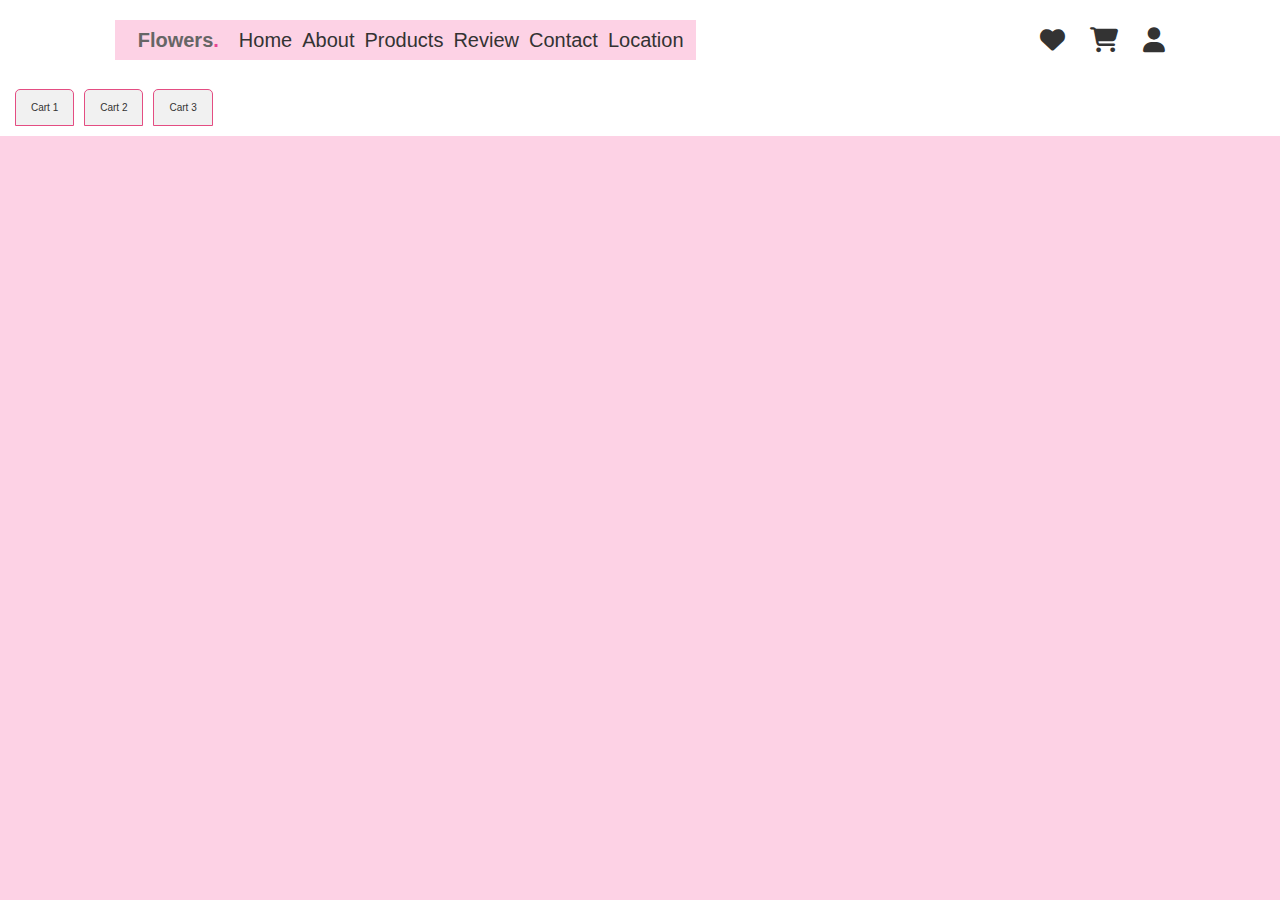
<file: cart.html>
<!DOCTYPE html>
<html lang="en">
<head>
  <meta charset="UTF-8">
  <meta name="viewport" content="width=device-width, initial-scale=1.0">
  <link href="https://cdn.jsdelivr.net/npm/bootstrap@5.3.1/dist/css/bootstrap.min.css" rel="stylesheet">
  <title>Cart</title>
  <link rel="stylesheet" href="css/style.css">
  <link rel="stylesheet" href="https://cdnjs.cloudflare.com/ajax/libs/font-awesome/6.4.2/css/all.min.css">
  <link rel="icon" type="image/x-icon" href="images/android-chrome-512x512.png">
  <script src="https://cdn.jsdelivr.net/npm/bootstrap@5.3.1/dist/js/bootstrap.bundle.min.js"></script>

  <style>
    body {
      font-family: 'Arial', sans-serif;
      background-color: #fdd2e5; /* Light pink background */
      margin: 0;
      padding: 0;
    }

   

    .logo {
      color: #e44d82; /* Pinkish color */
      text-decoration: none;
      font-size: 1.5rem;
      font-weight: bold;
    }

    .navbar {
      background-color: #fdd2e5; /* Light pink background for the navbar */
    }

    .navbar-nav .nav-link {
      color: #333;
    }

    .navbar-toggler-icon {
      background-color: #333;
    }

    .icons {
      display: flex;
      gap: 10px;
      color: #333;
    }

    .icons a {
      text-decoration: none;
      font-size: 1.2rem;
    }

    .icons a:hover {
      color: #e44d82; /* Pinkish color on hover */
    }

    .hr-style {
      border: 0.5px solid #e44d82; /* Pinkish color for the HR */
      margin: 15px 0;
    }

    .tabs {
      display: flex;
      cursor: pointer;
      background-color: #fff; /* White background for the tabs */
      padding: 10px;
    }

    .tab {
      padding: 10px 15px;
      margin: 0 5px;
      border: 1px solid #e44d82; /* Pinkish color for the tab border */
      border-radius: 5px 5px 0 0;
      background-color: #f1f1f1;
      transition: background-color 0.3s ease;
      color: #333;
    }

    .tab:hover {
      background-color: #e84393;
      color: #fff;
    }

    .tab-content {
      display: none;
      padding: 15px;
      border: 1px solid #e44d82; /* Pinkish color for the content border */
      border-radius: 0 0 5px 5px;
      animation: fadeIn 0.5s ease;
      background-color: #fff;
    }

    @keyframes fadeIn {
      from {
        opacity: 0;
      }
      to {
        opacity: 1;
      }
    }
  </style>
</head>
<body>

<header>
  <!-- Navigation Bar -->
  <nav class="navbar navbar-expand-lg">
    <div class="container-fluid">
      <button class="navbar-toggler" type="button" data-bs-toggle="collapse" data-bs-target="#navbarSupportedContent" aria-controls="navbarSupportedContent" aria-expanded="false" aria-label="Toggle navigation">
        <span class="navbar-toggler-icon"></span>
      </button>
      <a href="#" class="logo">flowers<span>.</span></a>
      <div class="collapse navbar-collapse" id="navbarSupportedContent">
        <ul class="navbar-nav me-auto mb-2 mb-lg-0">
          <li class="nav-item">
            <a class="nav-link" href="index.html">Home</a>
          </li>
          <li class="nav-item">
            <a class="nav-link" href="about.html">About</a>
          </li>
          <li class="nav-item">
            <a class="nav-link" href="products.html">Products</a>
          </li>
          <li class="nav-item">
            <a class="nav-link" href="review.html">Review</a>
          </li>
          <li class="nav-item">
            <a class="nav-link" href="contact.html">Contact</a>
          </li>
          <li class="nav-item">
            <a class="nav-link" href="location.html">Location</a>
          </li>
        </ul>
      </div>
    </div>
  </nav>

  <div class="icons">
    <a href="#" class="fas fa-heart"></a>
    <a href="#" class="fas fa-shopping-cart"></a>
    <a href="login.html" class="fas fa-user"></a>
  </div>
</header>


<hr>
<hr>
<br>

<hr class="hr-style">

<div class="tabs">
  <div class="tab" onclick="openTab('tab1')">Cart 1</div>
  <div class="tab" onclick="openTab('tab2')">Cart 2</div>
  <div class="tab" onclick="openTab('tab3')">Cart 3</div>
</div>

<div id="tab1" class="tab-content">
  <h2>Your first cart</h2>
  <p>Empty...</p>
</div>

<div id="tab2" class="tab-content">
  <h2>Your second cart</h2>
  <p>Empty...</p>
</div>

<div id="tab3" class="tab-content">
  <h2>Your third card</h2>
  <p>Empty...</p>
</div>




<script>
  function openTab(tabName) {
    var tabContents = document.getElementsByClassName("tab-content");
    for (var i = 0; i < tabContents.length; i++) {
      tabContents[i].style.display = "none";
    }
    document.getElementById(tabName).style.display = "block";
  }
</script>

</body>
</html>
</file>
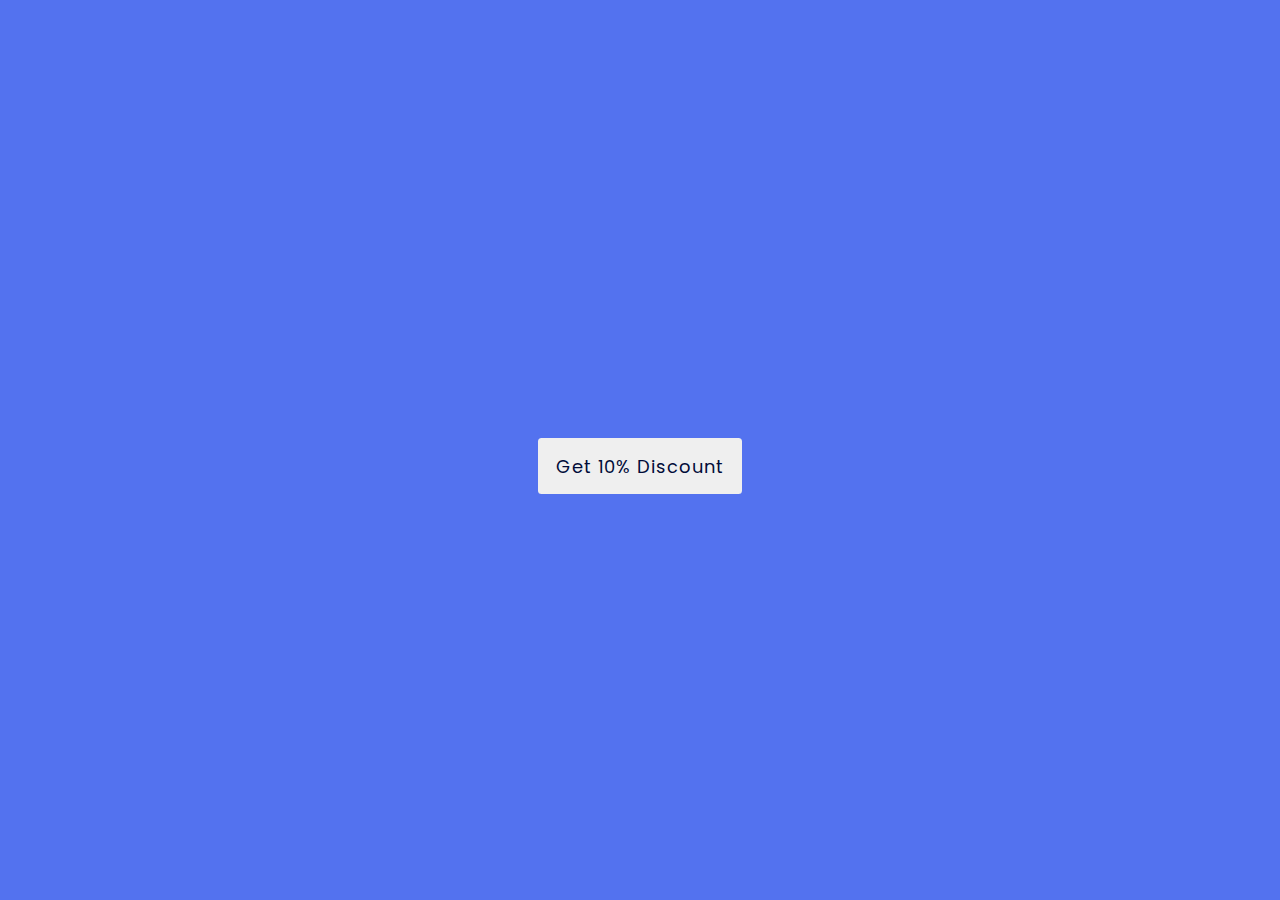
<file: discount.html>
<!DOCTYPE html>
<html lang="en">
  <head>
    <meta name="viewport" content="width=device-width, initial-scale=1.0" />
    <title>Flags Game</title>
    <!-- Google Fonts -->
    <link
      href="https://fonts.googleapis.com/css2?family=Poppins:wght@400;600&display=swap"
      rel="stylesheet"
    />
    <style>
            * {
  padding: 0;
  margin: 0;
  box-sizing: border-box;
  font-family: "Poppins", sans-serif;
}
body {
  background-color: #e84393;
}
.container {
  width: 90%;
  max-width: 37.5em;
  background-color: #ffffff;
  padding: 3em 0.5em;
  position: absolute;
  transform: translate(-50%, -50%);
  top: 50%;
  left: 50%;
  border-radius: 0.8em;
}
h3 {
  text-align: center;
  width: 60%;
  margin: 0 auto 2em auto;
  font-size: 1.2em;
  font-weight: 600;
  letter-spacing: 0.03em;
  line-height: 1.8em;
  color: #010c39;
}
.draggable-objects,
.drop-points {
  display: flex;
  justify-content: space-around;
  padding: 2em;
}
.draggable-image {
  width: 8em;
  cursor: move;
}
img {
  width: 8em;
  filter: drop-shadow(0 0.3em 0.9em rgba(0, 0, 0, 0.25));
}
.countries {
  width: 10em;
  height: 8em;
  display: grid;
  place-items: center;
  border: 0.25em dashed #010c39;
  border-radius: 0.8em;
}
.dropped {
  padding: 0;
  background-color: #e5ffc8;
}
.controls-container {
  position: absolute;
  display: flex;
  align-items: center;
  justify-content: center;
  height: 100%;
  width: 100%;
  background-color: #5372ef;
  flex-direction: column;
  top: 0;
}
.controls-container button {
  font-size: 1.12em;
  padding: 0.8em 1em;
  border-radius: 0.2em;
  border: none;
  outline: none;
  color: #010c39;
  letter-spacing: 0.06em;
  cursor: pointer;
}
.controls-container p {
  color: #ffffff;
  font-size: 2em;
  margin-bottom: 1em;
}
.hide {
  display: none;
}
    </style>
  </head>
  <body>
    <div class="container">
      <h3>If you will win, you can get 10% discount for all flowers</h3>
      <div class="draggable-objects"></div>
      <div class="drop-points"></div>
    </div>
    <div class="controls-container">
      <p id="result"></p>
      <button id="start">Get 10% Discount</button>
    </div>

    <script>
        //Initial References
let draggableObjects;
let dropPoints;
const startButton = document.getElementById("start");
const result = document.getElementById("result");
const controls = document.querySelector(".controls-container");
const dragContainer = document.querySelector(".draggable-objects");
const dropContainer = document.querySelector(".drop-points");
const data = [
  "rose",
  "tulip",
  "sunflower",
  "daffodil",
  "Marigold",
  "Daisy",
  "Orchid",
  "Carnations",
  "Gerberas",
  "Jasmine",
];

let deviceType = "";
let initialX = 0,
  initialY = 0;
let currentElement = "";
let moveElement = false;

//Detect touch device
const isTouchDevice = () => {
  try {
    //We try to create Touch Event (It would fail for desktops and throw error)
    document.createEvent("TouchEvent");
    deviceType = "touch";
    return true;
  } catch (e) {
    deviceType = "mouse";
    return false;
  }
};

let count = 0;

//Random value from Array
const randomValueGenerator = () => {
  return data[Math.floor(Math.random() * data.length)];
};

//Win Game Display
const stopGame = () => {
  controls.classList.remove("hide");
//   startButton.classList.remove("hide");
};

//Drag & Drop Functions
function dragStart(e) {
  if (isTouchDevice()) {
    initialX = e.touches[0].clientX;
    initialY = e.touches[0].clientY;
    //Start movement for touch
    moveElement = true;
    currentElement = e.target;
  } else {
    //For non touch devices set data to be transfered
    e.dataTransfer.setData("text", e.target.id);
  }
}

//Events fired on the drop target
function dragOver(e) {
  e.preventDefault();
}

//For touchscreen movement
const touchMove = (e) => {
  if (moveElement) {
    e.preventDefault();
    let newX = e.touches[0].clientX;
    let newY = e.touches[0].clientY;
    let currentSelectedElement = document.getElementById(e.target.id);
    currentSelectedElement.parentElement.style.top =
      currentSelectedElement.parentElement.offsetTop - (initialY - newY) + "px";
    currentSelectedElement.parentElement.style.left =
      currentSelectedElement.parentElement.offsetLeft -
      (initialX - newX) +
      "px";
    initialX = newX;
    initialY - newY;
  }
};

const drop = (e) => {
  e.preventDefault();
  //For touch screen
  if (isTouchDevice()) {
    moveElement = false;
    //Select country name div using the custom attribute
    const currentDrop = document.querySelector(`div[data-id='${e.target.id}']`);
    //Get boundaries of div
    const currentDropBound = currentDrop.getBoundingClientRect();
    //if the position of flag falls inside the bounds of the countru name
    if (
      initialX >= currentDropBound.left &&
      initialX <= currentDropBound.right &&
      initialY >= currentDropBound.top &&
      initialY <= currentDropBound.bottom
    ) {
      currentDrop.classList.add("dropped");
      //hide actual image
      currentElement.classList.add("hide");
      currentDrop.innerHTML = ``;
      //Insert new img element
      currentDrop.insertAdjacentHTML(
        "afterbegin",
        `<img src= "${currentElement.id}.png">`
      );
      count += 1;
    }
  } else {
    //Access data
    const draggedElementData = e.dataTransfer.getData("text");
    //Get custom attribute value
    const droppableElementData = e.target.getAttribute("data-id");
    if (draggedElementData === droppableElementData) {
      const draggedElement = document.getElementById(draggedElementData);
      //dropped class
      e.target.classList.add("dropped");
      //hide current img
      draggedElement.classList.add("hide");
      //draggable set to false
      draggedElement.setAttribute("draggable", "false");
      e.target.innerHTML = ``;
      //insert new img
      e.target.insertAdjacentHTML(
        "afterbegin",
        `<img src="${draggedElementData}.png">`
      );
      count += 1;
    }
  }
  //Win
  if (count == 3) {
    result.innerText = `You Won!`;
    stopGame();
    delayChange();
    
  }
};

//Creates flags and countries
const creator = () => {
  dragContainer.innerHTML = "";
  dropContainer.innerHTML = "";
  let randomData = [];
  //for string random values in array
  for (let i = 1; i <= 3; i++) {
    let randomValue = randomValueGenerator();
    if (!randomData.includes(randomValue)) {
      randomData.push(randomValue);
    } else {
      //If value already exists then decrement i by 1
      i -= 1;
    }
  }
  for (let i of randomData) {
    const flagDiv = document.createElement("div");
    flagDiv.classList.add("draggable-image");
    flagDiv.setAttribute("draggable", true);
    if (isTouchDevice()) {
      flagDiv.style.position = "absolute";
    }
    flagDiv.innerHTML = `<img src="${i}.png" id="${i}">`;
    dragContainer.appendChild(flagDiv);
  }
  //Sort the array randomly before creating country divs
  randomData = randomData.sort(() => 0.5 - Math.random());
  for (let i of randomData) {
    const countryDiv = document.createElement("div");
    countryDiv.innerHTML = `<div class='countries' data-id='${i}'>
    ${i.charAt(0).toUpperCase() + i.slice(1).replace("-", " ")}
    </div>
    `;
    dropContainer.appendChild(countryDiv);
  }
};

//Start Game
startButton.addEventListener(
  "click",
  (startGame = async () => {
    currentElement = "";
    controls.classList.add("hide");
    startButton.classList.add("hide");
    //This will wait for creator to create the images and then move forward
    await creator();
    count = 0;
    dropPoints = document.querySelectorAll(".countries");
    draggableObjects = document.querySelectorAll(".draggable-image");

    //Events
    draggableObjects.forEach((element) => {
      element.addEventListener("dragstart", dragStart);
      //for touch screen
      element.addEventListener("touchstart", dragStart);
      element.addEventListener("touchend", drop);
      element.addEventListener("touchmove", touchMove);
    });
    dropPoints.forEach((element) => {
      element.addEventListener("dragover", dragOver);
      element.addEventListener("drop", drop);
    });
  })
);

function playSound() {
    var audio = new Audio('ss.mp3'); 
    audio.play();
}

function changePage() {
    
    window.location.href = 'withDiscount.html';
    
}

function delayChange(){
    var delay = 4500;
    playSound();
    setTimeout(changePage,delay);
}
    </script>
  </body>
</html>
</file>
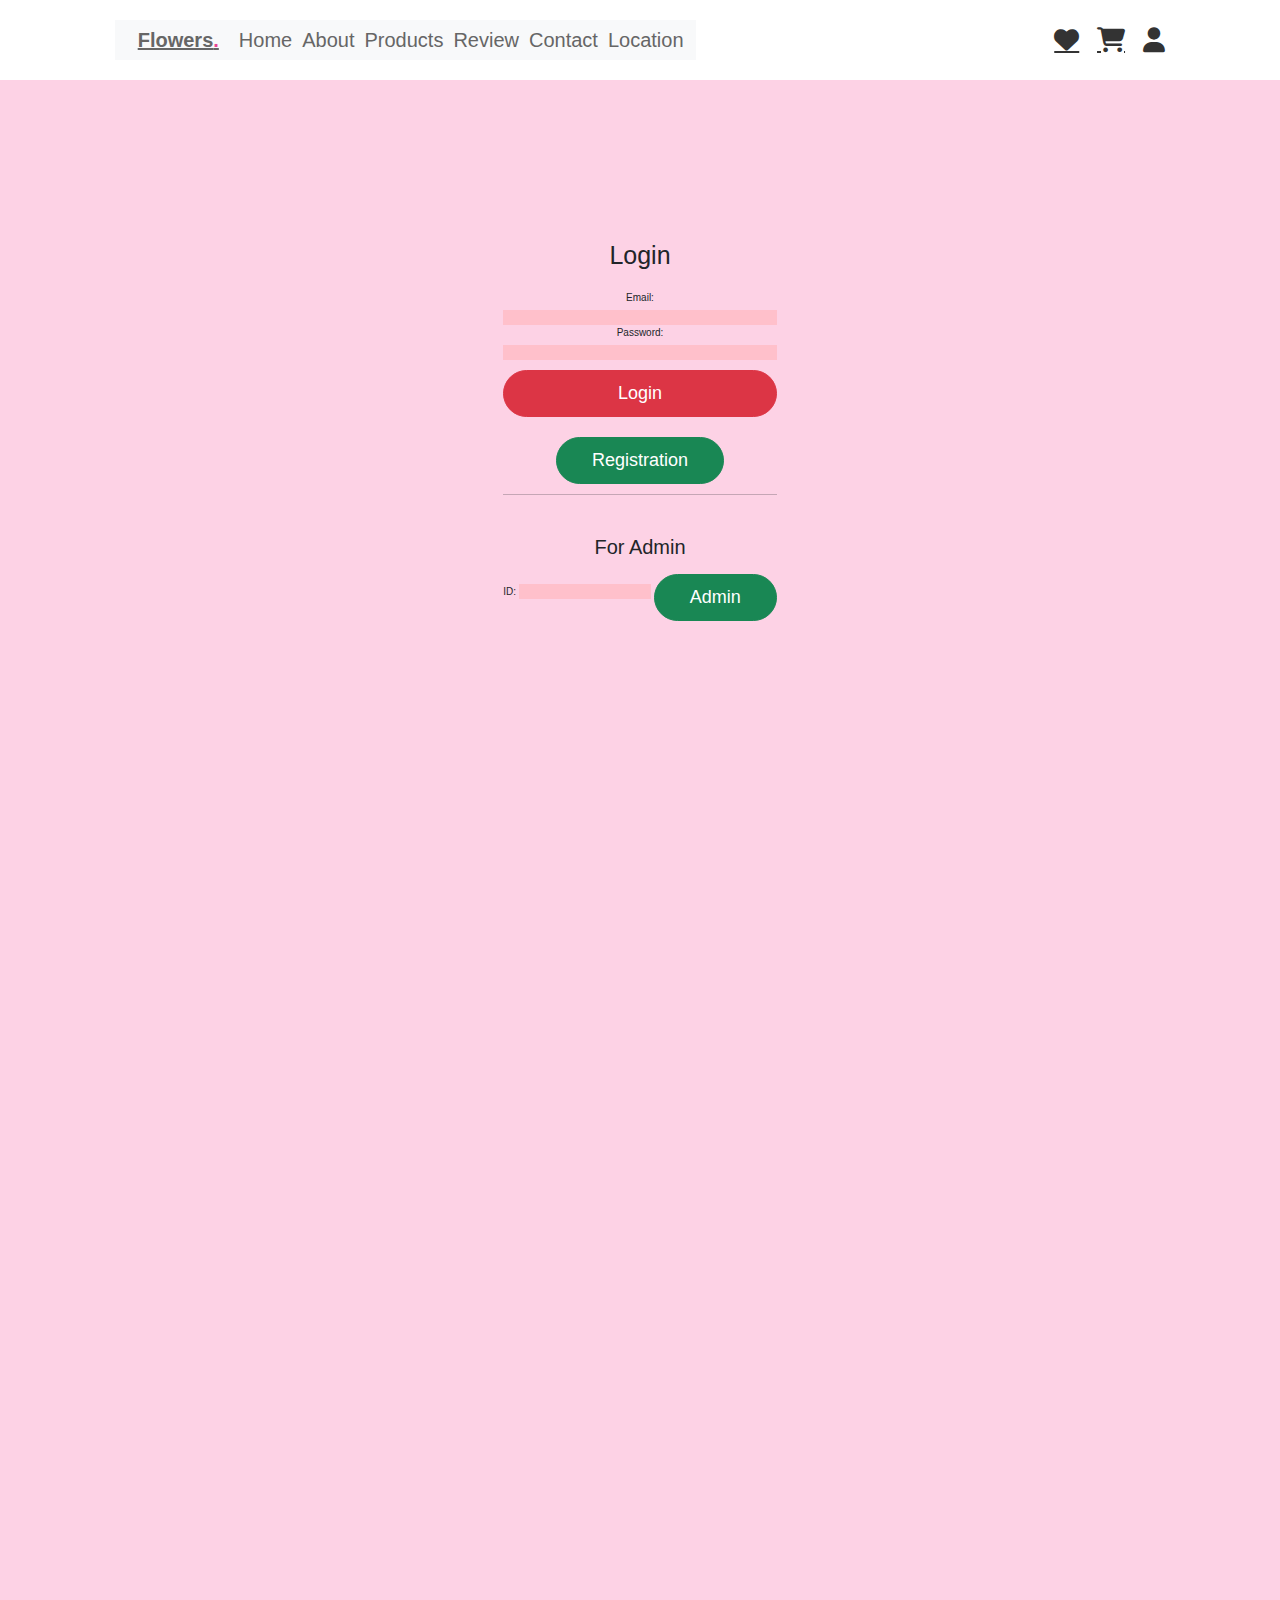
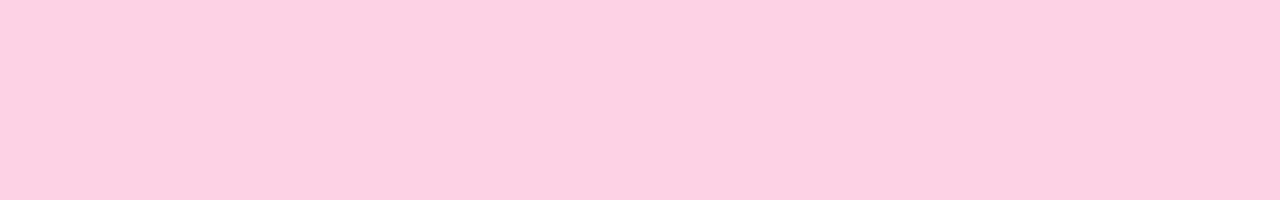
<file: login.html>
<!DOCTYPE html>
<html lang="en">
<head>
   <meta charset="UTF-8">
    <meta name="viewport" content="width=device-width, initial-scale=1.0">
    <link href="https://cdn.jsdelivr.net/npm/bootstrap@5.3.1/dist/css/bootstrap.min.css" rel="stylesheet">
    <title>Flower Shop Astana</title>
    <link rel="stylesheet" href="css/style.css">
    <link rel="stylesheet" href="https://cdnjs.cloudflare.com/ajax/libs/font-awesome/6.4.2/css/all.min.css">
    <link rel="icon" type="image/x-icon" href="images/android-chrome-512x512.png">
    <script src="https://cdn.jsdelivr.net/npm/bootstrap@5.3.1/dist/js/bootstrap.bundle.min.js"></script>
    <title>Login Page</title>
    <script src="flowers.js"></script>
    
</head>
<header>
  
    <!-- Navigation Bar -->
    <nav class="navbar navbar-expand-lg bg-body-tertiary">
        <div class="container-fluid">
            
          <button class="navbar-toggler" type="button" data-bs-toggle="collapse" data-bs-target="#navbarSupportedContent" aria-controls="navbarSupportedContent" aria-expanded="false" aria-label="Toggle navigation">
            <span class="navbar-toggler-icon"></span>
          </button>
          <a href="#" class="logo">flowers<span>.</span></a>
          <div class="collapse navbar-collapse" id="navbarSupportedContent">
            <ul class="navbar-nav me-auto mb-2 mb-lg-0">
                <li class="nav-item">
                    <a class="nav-link" href="index.html">Home</a>
                </li>
                <li class="nav-item">
                    <a class="nav-link" href="about.html">About</a>
                </li>
                <li class="nav-item">
                    <a class="nav-link" href="products.html">Products</a>
                </li>
                <li class="nav-item">
                    <a class="nav-link" href="review.html">Review</a>
                </li>
                <li class="nav-item">
                    <a class="nav-link" href="contact.html">Contact</a>
                </li>
                <li class="nav-item">
                    <a class="nav-link" href="location.html">Location</a>
                </li>
            </ul>
            
          </div>
        </div>
      </nav>

    <div class="icons">
        <a href="#" class="fas fa-heart"></a>
        <a href="cart.html" class="fas fa-shopping-cart"></a>
        <a href="login.html" class="fas fa-user"></a>
    </div>

</header>
<body>
    <style>
    body {
      size: 7cap;
      font-family: 'Arial', sans-serif;
      background-color: #fdd2e5; /* Light pink background */
      display: flex;
      align-items: center;
      justify-content: center;
      height: 200vh;
      margin: 0;
    }

  

    .section {
      background-color: #fff;
      border: 1px solid #f698b6; /* Border color related to flowers */
      border-radius: 8px;
      margin-bottom: 8px;
      overflow: hidden;
      box-shadow: 0 2px 4px rgba(0, 0, 0, 0.1);
    }

    .section:hover {
      background-color: #fbd7e1; /* Light pink on hover */
    }

    .section-header {
      padding: 15px;
      cursor: pointer;
      font-weight: bold;
      color: #e44d82; /* Pinkish color */
      position: relative;
    }

    .section-content {
      padding: 10px;
      background-color: #fde8f0; /* Light pink content background */
      display: none;
      animation: fadeIn 0.5s ease;
    }

    .section.active .section-header::after {
      content: '\25b2'; /* Unicode character for an up arrow */
      position: absolute;
      right: 15px;
      top: 50%;
      transform: translateY(-50%);
    }

    @keyframes fadeIn {
      from {
        opacity: 0;
      }
      to {
        opacity: 1;
      }
    }
  

.login-container {
    text-align: center;
    display: block;
    position: absolute;
    top: 240px;
}

form {
    display: flex;
    flex-direction: column;
    margin-top: 20px;
}

label {
    margin-bottom: 5px;
}

button {
    margin-top: 10px;
}

    </style>



    <div class="login-container">
        <h1>Login</h1>
        <form id="loginForm">
            <label for="email">Email:</label>
            <input style="background-color: pink;" type="email" id="email" name="email" required>
            <span id="emailError" class="error"></span>

            <label for="password">Password:</label>
            <input style="background-color: pink;" type="password" id="password" required>
            <button type="login" class="btn btn-danger" onclick="authenticate()">Login</button>
            
            <p id="errorMessage"></p>
        </form>

        <a href="regestration.html" class="btn btn-success" type="login">Registration</a>
        
        <br>
        <hr>
        <br>
        <br>
        <h2>For Admin</h2>
        <label for="password">ID:</label>
            <input style="background-color: pink;" type="id" id="id" required>
        <a class="btn btn-success" type="login" onclick="admin()">Admin</a>

        
       


    
</body>

</html>
</file>
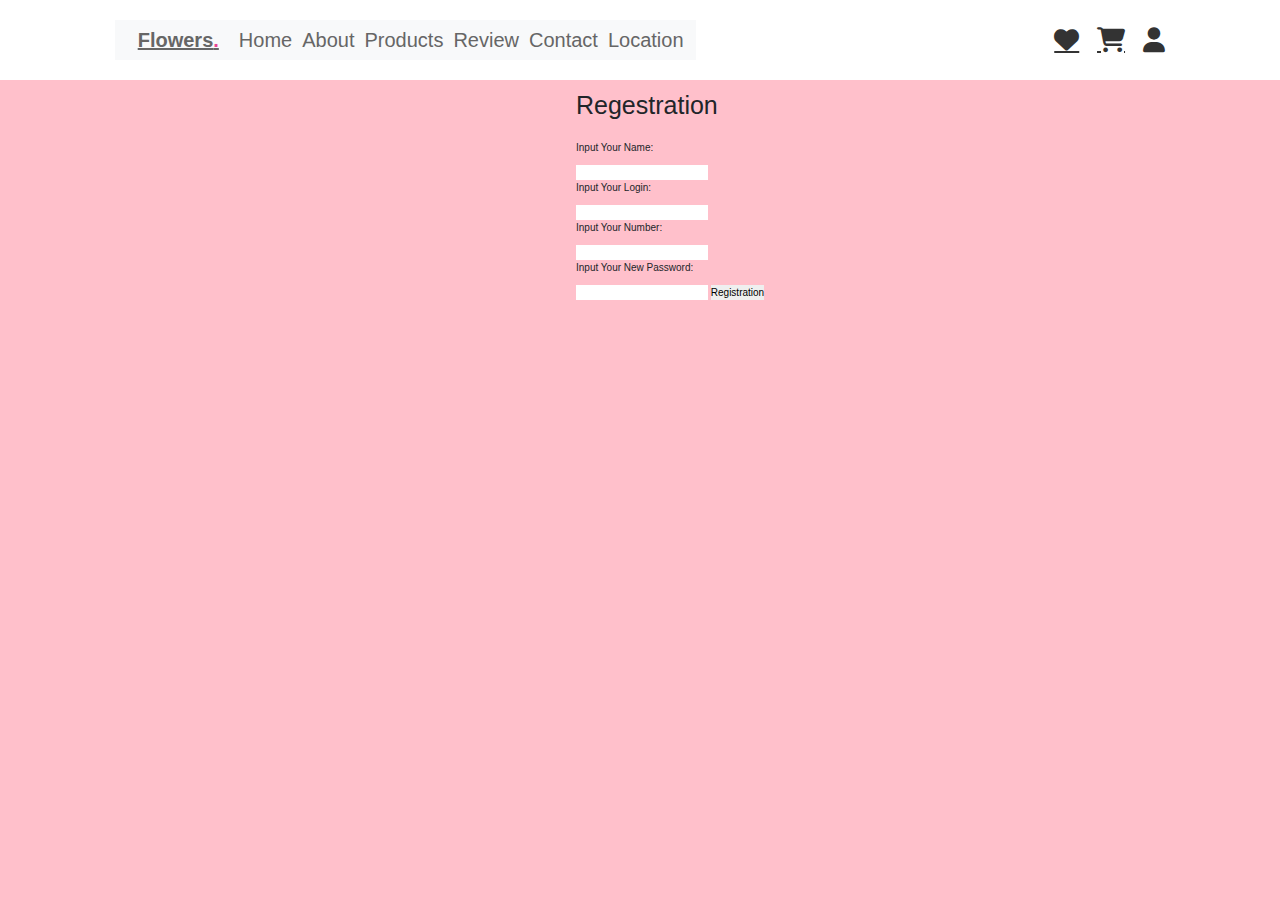
<file: regestration.html>
<!DOCTYPE html>
<html lang="en">
<head>
    <meta charset="UTF-8">
    <meta name="viewport" content="width=device-width, initial-scale=1.0">
    <link href="https://cdn.jsdelivr.net/npm/bootstrap@5.3.1/dist/css/bootstrap.min.css" rel="stylesheet">
    <title>Flower Shop Astana</title>
    <link rel="stylesheet" href="css/style.css">
    <link rel="stylesheet" href="https://cdnjs.cloudflare.com/ajax/libs/font-awesome/6.4.2/css/all.min.css">
    <link rel="icon" type="image/x-icon" href="images/android-chrome-512x512.png">
    <script src="https://cdn.jsdelivr.net/npm/bootstrap@5.3.1/dist/js/bootstrap.bundle.min.js"></script>
</head>
<body>
    <header>
  
        <!-- Navigation Bar -->
        <nav class="navbar navbar-expand-lg bg-body-tertiary">
            <div class="container-fluid">
                
              <button class="navbar-toggler" type="button" data-bs-toggle="collapse" data-bs-target="#navbarSupportedContent" aria-controls="navbarSupportedContent" aria-expanded="false" aria-label="Toggle navigation">
                <span class="navbar-toggler-icon"></span>
              </button>
              <a href="#" class="logo">flowers<span>.</span></a>
              <div class="collapse navbar-collapse" id="navbarSupportedContent">
                <ul class="navbar-nav me-auto mb-2 mb-lg-0">
                    <li class="nav-item">
                        <a class="nav-link" href="index.html">Home</a>
                    </li>
                    <li class="nav-item">
                        <a class="nav-link" href="about.html">About</a>
                    </li>
                    <li class="nav-item">
                        <a class="nav-link" href="products.html">Products</a>
                    </li>
                    <li class="nav-item">
                        <a class="nav-link" href="review.html">Review</a>
                    </li>
                    <li class="nav-item">
                        <a class="nav-link" href="contact.html">Contact</a>
                    </li>
                    <li class="nav-item">
                        <a class="nav-link" href="location.html">Location</a>
                    </li>
                </ul>
                
              </div>
            </div>
          </nav>

        <div class="icons">
            <a href="#" class="fas fa-heart"></a>
            <a href="cart.html" class="fas fa-shopping-cart"></a>
            <a href="login.html" class="fas fa-user"></a>
        </div>

    </header>


    <style>
        
        body{
            background-color: pink;
            top: 90px;
            position: relative;
            left: 45%;
        }

    </style>

    <div class="regestration">
    <h1>Regestration</h1>    
    <br>
    <p>Input your name:</p>
    <input id="name">

    <p>Input your login:</p>
    <input id="login">

    <p>Input your number:</p>
    <input id="number">

    <p>Input your new password:</p>
    <input id="password">

    <button type="submit" id="submit">Registration</button>
    </div>
    <script>
        let name = document.querySelector('#name');
        let login = document.querySelector('#login');
        let number = document.querySelector('#number');
        let password = document.querySelector('#password');

        let users = {};

        function User(name,login,number,password){
            this.name = name;
            this.login = login;
            this.number = number;
            this.password = password;
        }

        function createId(users){
            return Object.keys(users).length;
        }

        submit.addEventListener('click' ,() =>{
            const nameUser = name.value;
            const loginUser = login.value;
            const numberUser = number.value;
            const passwordUser = password.value;

            const user = new User(nameUser,loginUser,numberUser,passwordUser);
            const userId = 'User'+createId(users);
            users[userId] = user;
            console.log(users);
            alert(nameUser+' вы успешно прошли регестрацию!!!')
        })

        const div = document.getElementById('submit');

        div.addEventListener('mouseover', function() {
       div.style.backgroundColor = 'red';
}); 

        div.addEventListener('mouseout', function() {
        div.style.backgroundColor = 'blue';
});


        
        


    </script>
</body>
</html>
</file>
<file: css/style.css>
:root{
    --pink:#e84393; /* create our variable */
}

*{
    margin: 0; padding: 0;
    box-sizing: border-box;
    font-family: Verdana, Geneva, Tahoma, sans-serif;
    outline: none; border: none; /* убираем контур границы*/
    text-decoration: none; /* убирает подчеркивание от ссылок сделает как обычное*/
    text-transform: capitalize;
    transition: .2s linear; /*плавный переход*/

}

html{
    font-size: 62.5%;
    scroll-behavior: smooth;
    scroll-padding-top: 6rem;
    overflow-x: hidden;
}

section{
    padding: 2rem 9%;
}

.heading{
    text-align: center;
    font-size: 4rem;
    color:#333;
    padding: 1rem;
    margin: 2rem 0;
}

.heading span{
    color:var(--pink);
}

.btn{
    display: inline-block;
    margin-top: 1rem;
    border-radius: 5rem;
    /* background: #333; */
    color: #fff;
    padding: .9rem 3.5rem;
    cursor:pointer;
    font-size: 1.8rem;
}

.btn:hover{
    color: var(--pink);
}

header{
    position: fixed;
    top: 0; left: 0;right: 0;
    background: #fff;
    padding: 2rem 9%;
    display: flex;
    align-items: center;
    justify-content: space-between;
    z-index: 1000;
    box-shadow: 0 .5rem 1tem rgba(0,0,0,.1);
}

header .logo{
    font-size: 3rem;
    color: #333;
    font-weight: bolder;
}

header .logo span{
    color:var(--pink);
}

header .navbar a{
    font-size: 2rem;
    padding:0 1.5rem;
    color: #666;
}

header .navbar a:hover{
    color:var(--pink)
}

header .icons a{
    font-size: 2.5rem;
    color: #333;
    margin-left: 1.5rem;
}

header .icons a:hover{
    color:var(--pink);
}

header #toggler{
    display: none;
}

header .fa-bars{
    font-size: 3rem;
    color:#333;
    border-radius: .5rem;
    padding: .5rem 1.5rem;
    cursor: pointer;
    border:.1rem solid rgba(0,0,0,.3);
    display: none;
}

.home{
    display: flex;
    align-items: center;
    min-height: 100vh;
    background:url(../images/vista-aerea-flores-tulipan-dispuestas-esquina-superficie-rosa.jpg) no-repeat;
    background-size: cover;
    background-position: center;
}

.home .content{
    max-width: 50rem;
}

.home .content h3{
    font-size: 6rem;
    color:#333;

}

.home .content span{
    font-size: 3.5rem;
    color:var(--pink);
    padding: 1rem 0;
    line-height: 1.5;
}

.home .content p{
    font-size: 1.5rem;
    color:#999;
    padding: 1rem 0;
    line-height: 1.5;
    
}

.about .row{
    display: flex;
    gap: 2rem; /* промежуток (расстояние) между элементами, когда они находятся в контейнере с использованием гибкой модели размещения, такой как display: grid или display: flex.*/
    align-items: center; /*элементы в контейнере будут выравниваться по центру по вертикали относительно друг друга. */
    flex-wrap: wrap;  /* будут переноситься на новую строку или столбец, когда они не помещаются в доступной области контейнера. */
    padding: 2rem 0;
    padding-bottom: 3rem;
}

.about .row .video-conteiner{
    flex: 1 1 40rem; /*Этот пример означает, что элемент будет гибким (может расти и уменьшаться), начнет с ширины 40 ремов и будет занимать равную долю доступного пространства в контейнере с другими элементами, у которых также установлено flex. Это может быть полезным для создания адаптивных макетов, где элементы могут растягиваться и сжиматься в зависимости от размера контейнера.*/
    position: relative;
}

.about .row .video-conteiner video{
    width: 100%;
    border:1.5rem solid #fff;
    border-radius: .5rem;
    height: 100%;
    object-fit: cover;
}

.about .row .video-conteiner h3{
    position: absolute;
    top: 50%; transform: translateY(-50%);
    font-size: 3rem;
    background:#fff;
    width: 100%;
    padding: 1rem 2rem;
    text-align: center;
    mix-blend-mode: screen; /* прозрачночть текста */
}

.about .row .content{
    flex:1 1 40rem;
}

.about .row .content h3{
    font-size: 3rem;
    color:#333;
}

.about .row .content p{
    font-size: 1.5rem;
    color: #999;
    padding: .5rem 0;
    padding-top: 1rem;
    line-height: 1.5;
}

.image img{
    width: 350px;
    height: 350px;
  
}







.icons-conta {
    
    display: flex;
    gap: 1.5rem;
    flex-wrap: wrap;
    padding-top: 5rem;
    padding-bottom: 5rem; 
}

.icons-conta .icons{
    background: #fff;
    border: .1rem solid rgba(0, 0, 0, .1);
    padding: 2rem;
    display: flex;
    align-items: center;
    flex: 1 1 25rem;
}

.icons-conta .icons img{
    height: 5rem;
    margin-right: 2rem;
}

.icons-conta .icons h3{
    color: #333;
    padding-top: .5rem;
    font-size: 1.5rem;
}

.icons-conta .icons span{
    color: #555;
    font-size: 1.3rem;
}






.products .box-container{
    display: flex;
    gap: 1.5rem;
    flex-wrap: wrap;
}

.products .box-container .box{
    flex: 1 1 30rem; /*возможность увеличиваться и сжиматься одинаково с другими элементами в том же контейнере flex*/
    box-shadow: 0 0.5rem 1.5rem rgba(0,0,0,.1);
    border-radius: 0.5rem;
    border: .1rem solid rgba(0,0 green,0 blue,0.1 alpha);
    position: relative;
    
}

.products .box-container .box .discount{
    position: absolute;
    top: 1rem; left:1rem;
    padding: .7rem 1rem;
    font-size: 2rem;
    color:var(--pink);
    background: rgba(255, 51, 153, .05);
    z-index: 1;
    border-radius: 0.5rem;
}

.products .box-container .box .image{
    position: relative;
    text-align: center;
    padding-top: 2rem;
    overflow: hidden;
}

.products .box-container .box .image img{
    height: 25rem;
    width: 25rem;
}


.products .box-container .box .image img:hover{
    transform: scale(1.1);
}

.products .box-container .box .image .icons{
    position: absolute;
    bottom: -7rem;left: 0;right: 0;
    display: flex;
}

.products .box-container .box:hover .image .icons{
    bottom: 0;
}

.products .box-container .box .image .icons a{
    height: 5rem;
    line-height: 5rem;
    font-size: 2rem;
    width: 50%;
    background: var(--pink);
    color: #fff;
}

.products .box-container .box .image .icons .cart-btn{
    border-left: .1rem solid #fff7 ;
    border-right: .1rem solid #fff7;
    width: 100%;
}

.products .box-container .box .image .icons a:hover{
    background: #333;
}

.products .box-container .box .content{
    padding: 2rem;
    text-align: center;

}

.products .box-container .box .content h3{
    font-size: 2.5rem;
    color:#333
}

.products .box-container .box .content .price{
    font-size: 2.5rem;
    color:var(--pink);
    font-weight: bolder;
    padding-top: 1rem;
}

.products .box-container .box .content .price span{
    font-size: 1.5rem;
    color: #999;
    font-weight: lighter;
    text-decoration: line-through;
}









.review .box-container{
    display: flex;
    flex-wrap: wrap;
    gap: 1.5rem;
}

.review .box-container .box{
    flex: 1 1 30rem;
    flex-wrap: wrap;
    gap:1.5rem;
}

.review .box-container .box{
    flex: 1 1 30rem;
    box-shadow: 0  0.5rem 1.5rem rgba(0, 0, 0, .1); 
    border-radius: 0.5rem;
    padding: 3rem 2rem;
    position: relative;
}

.review .box-container .box .fa-quote-right{
    position: absolute;
    bottom: 3rem;right: 3rem;
    font-size: 6rem;
    color: #eee;
}

.review .box-container .box .stars{
    color:var(--pink);
    font-size: 2rem;

}

.review .box-container .box p{
    color:#999;
    font-size: 1.5rem;
    line-height: 1.5;
    padding-top: 2rem;
    
}


.review .box-container .box .user{
    display: flex;
    align-items: center;
    padding-top: 2rem;
}

.review .box-container .box .user img{
    height: 6rem;
    width: 6rem;
    border-radius: 50%;
    object-fit: cover;
    margin-right: 1rem;

}

.review .box-container .box .user h3{
    font-size: 2rem;
    color:#333;
}

.review .box-container .box .user span{
    font-size: 1.5rem;
    color:#333;
}










.contact .row{
    display: flex;
    flex-wrap: wrap-reverse;
    gap: 1.5rem;
    
    
}

.contact .row form{
    flex: 1 1 40rem;
    padding: 2rem 2.5rem;
    box-shadow: 0 .5rem 1rem rgba(0,0,0,.1);
    border: .1rem solid rgba(0,0 , 0,1);
    background: #fff;
    background-repeat: repeat-y;
    border-radius: .5rem;
    
}

.contact .row .image{
    flex: 1 1 40rem;

}

.contact .row .image img{
    width: 100%;
    height: 100%;
}

.contact .row form .box{
    padding: 1rem;
    font-size: 1.7rem;
    color: #333;
    text-transform: none;
    border: .1rem solid rgba(0,0 , 0,1);
    border-radius: .5rem;
    margin: .7rem 0;
    width: 100%;
}

.contact .row form .box:focus{
    border-color:  var(--pink);
}

.contact .row form textarea{
    height: 15rem;
    resize: none;
}








.footer .box img{
    width: 160px;
}

.footer .box-container{
    display: flex;
    flex-wrap: wrap;
    gap: 1.5rem;
}

.footer .box-container .box{
    flex: 1 1 25rem;

}

.footer .box-container .box h3{
    color: #333;
    font-size: 2.5rem;
    padding: 1rem 0;
    flex: 1 1 25rem;
    padding: 1rem 0;
}

.footer .box-container .box a{
    display: block;
    color: #666;
    font-size: 2.5rem;
    padding: 1rem 0;

}

.footer .box-container .box a:hover{
    color: var(--pink);
    text-decoration: underline;

}

.footer .box-container .box img{
    margin-top: 1rem;
}

.footer .created{
    text-align: center;
    padding: 1.5rem;
    margin-top: 1.5rem;
    padding-top: 2.5rem;
    font-size: 2rem;
    color: #333;
    border-top: .1rem solid rgba(0,0 , 0,.1);

}

.footer .created span{
    color: var(--pink);
}



.locations iframe{
    width: 100%;
}










/* media queries */

/*
@media (max-width:991px){

    html{
        font-size: 50%;
    }

    header{
        padding: 2rem;
    }
    section{
        padding: 2rem;
    }
    .home{
        background-position: left;
    }

}

@media (max-width:768px){

    header .fa-bars{
        display: block;
    }

    header .navbar{
        position: absolute;
        top: 100%; left: 0; right: 0;
        background:#eee;
        border-top:.1rem solid rgba(0,0 green,0 blue,.1 alpha);
        clip-path: polygon(0 0,100% 0,100% 0, 0 0);
    }
    
    header #toggler:checked ~ .navbar{
        clip-path: polygon(0 0,100% 0,100% 100%, 0 100%);
    }

    header .navbar a{
        margin: 1.5rem;
        padding: 1.5rem;
        background:#fff;
        border:.1rem solid rgba(0,0,0,.1);
        display: block;
    }

    .home .content h3{
        font-size: 5rem;
    }
    .homw .content span{
        font-size: 2.5rem;
    }

    .icons-conta .icons h3{
       
        font-size: 2rem;
    }
    
    .icons-conta .icons span{
        font-size: 1.7rem;
    }
    

}

@media (max-width:450px){

    html{
        font-size: 50%;
    }

    .heading{
        font-size: 3rem;
    }
}

*/


.flower {
    position: absolute;
    width: 100px;
    height: 100px;
  }
</file>
